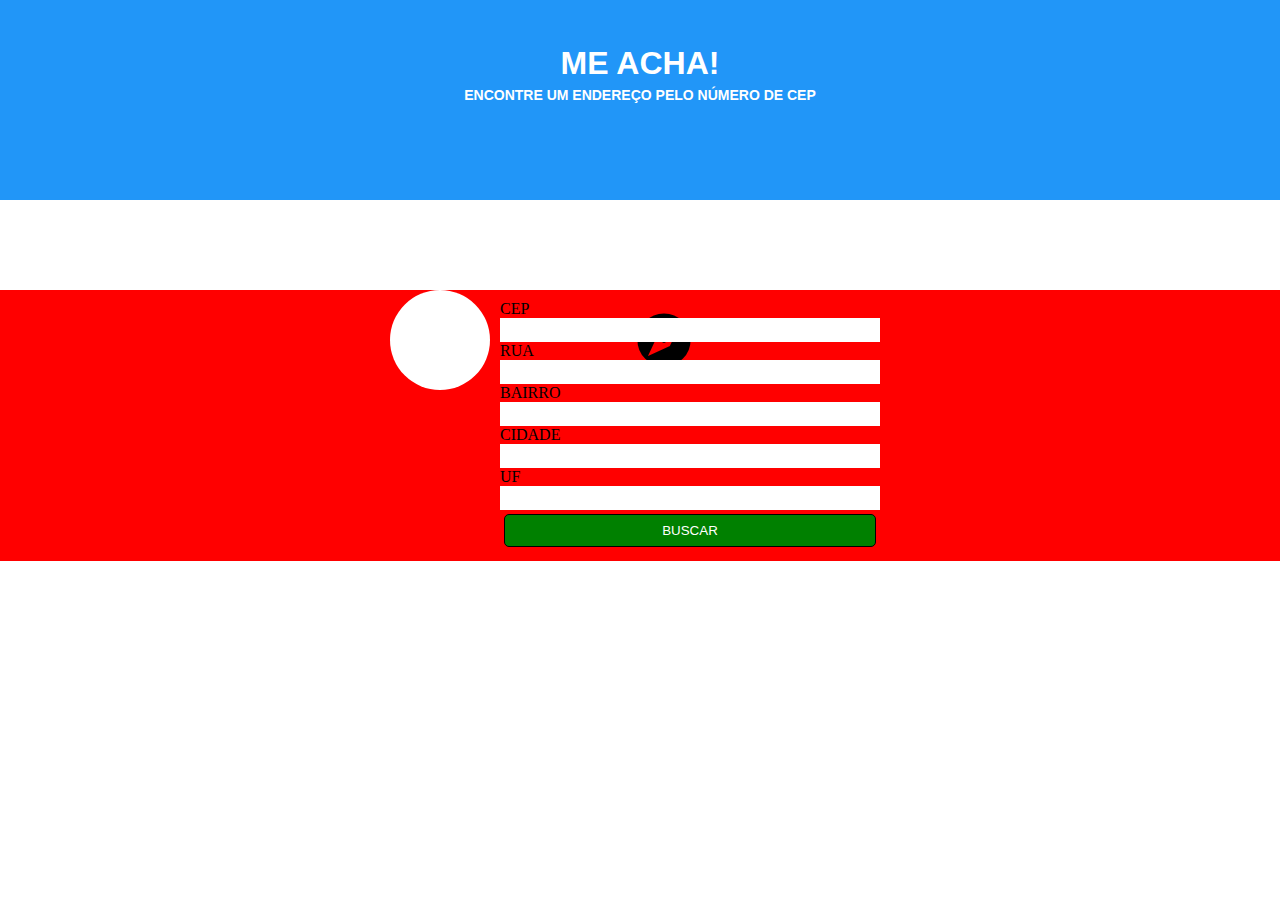
<file: index.html>
<!DOCTYPE html>
<html lang="en">
<head>
	<meta charset="UTF-8">
	<meta name="viewport" content="width=device-width, initial-scale=1.0">
	<link rel="stylesheet" type="text/css" href="site2.css">
	<link href="https://fonts.googleapis.com/icon?family=Material+Icons"
      rel="stylesheet">
	<title>Document</title>
</head>
<body>
	<header>	
		<h1>ME ACHA!</h1>
		<h2> ENCONTRE UM ENDEREÇO PELO NÚMERO DE CEP</h2>
	</header>
		<main>
			<div id="conteudo-geral">
				<div class="box-custom flex justify-content">
				<div id="content-base">
					<div id="logo-principal" class="flex justify-content"><span class="material-icons logo">
					travel_explore
					</span>
					</div>
					<form>
						<label>CEP
						<input type="text" name="cep" required></label>
						<label>RUA
						<input type="text" name="rua" readonly></label>
						<label>BAIRRO
						<input type="text" name="bairro" readonly></label>
						<label>CIDADE
						<input type="text" name="cidade" readonly></label>
						<label>UF
						<input type="text" name="uf" readonly></label>
						<div class="display-btn">
						<input class="btn flex justify-content" type="button" value="BUSCAR" name="buscar">
						</div> 
					</form>
				</div>
			</div>
		</main>
	<footer></footer>	
</body>
</html>
</file>
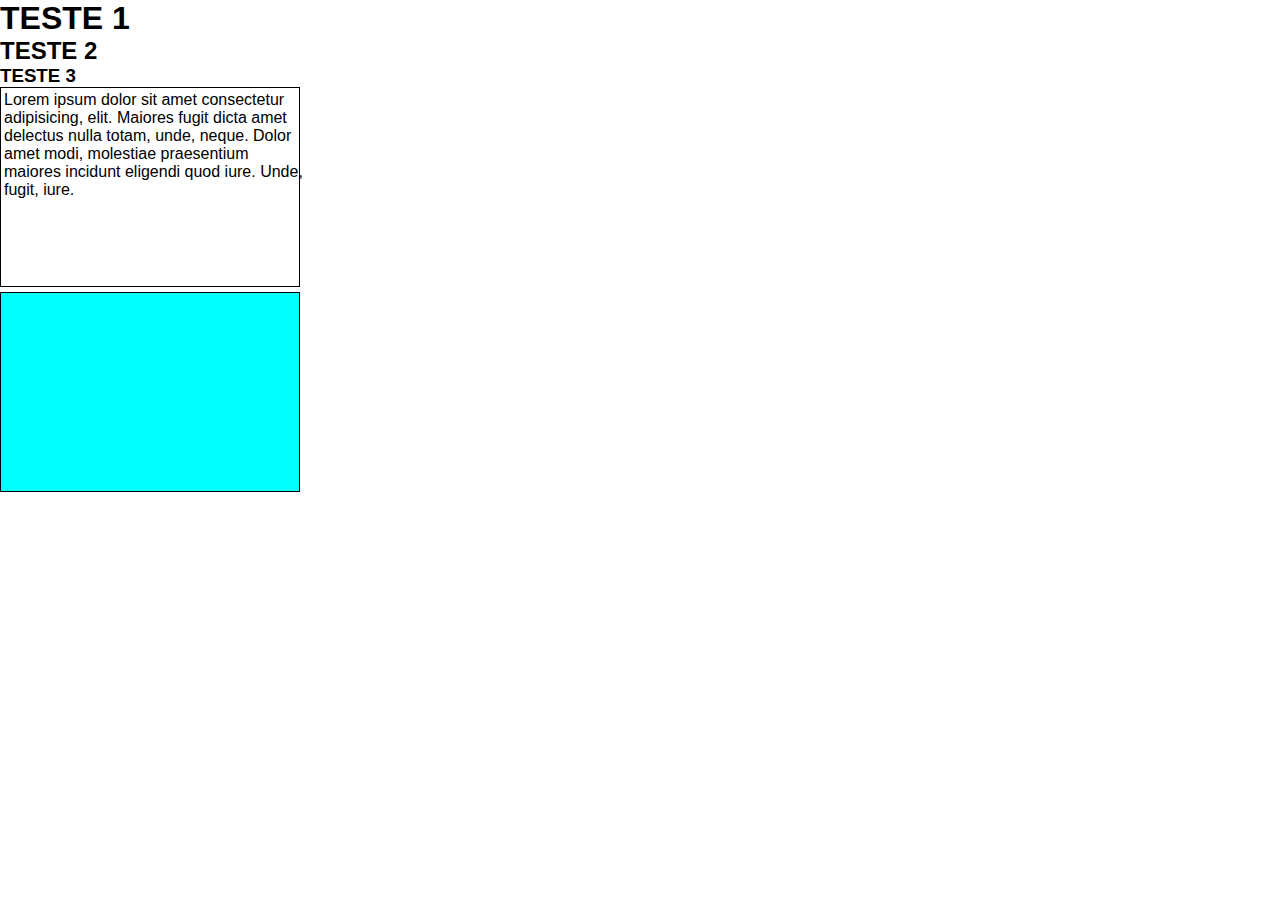
<file: box_sizing.html>
<!DOCTYPE html>
<html lang="en">
<head>
	<meta charset="UTF-8">
	<meta name="viewport" content="width=device-width, initial-scale=1.0">
	<title>box_sizing</title>
</head>
<style>
	:root {
		--cor-padrao : blue;
		--font-padrao: verdana, arial, cursive; 
		--font-size:  18px;
		}

	* {
		margin: 0;
		box-sizing: border-box;
	}

	/* raiz do doc é o próprio htlm */

	h1,h2,h3,ul,p{
		font-family: var(--font-padrao);


	}
	div#teste{
		width:300px;
		height: 200px;
		border: 1px solid #000;
		padding: 3px;
		box-sizing: border-box;
	}
	p{
		width: 300px;
		height: auto;
		box-sizing: border-box;
		padding: 0;
		margin: 0;
	}

	#box{
		width:300px;
		height: 200px;
		background-color: cyan;
		border: 1px solid #000;
		margin-top: 5px;
		box-sizing: border-box;
	}
</style>
<body>
	<h1>TESTE 1</h1>
	<h2>TESTE 2</h2>
	<h3>TESTE 3</h3>
	<div id="teste">
		<p>
			Lorem ipsum dolor sit amet consectetur adipisicing, elit. Maiores fugit dicta amet delectus nulla totam, unde, neque. Dolor amet modi, molestiae praesentium maiores incidunt eligendi quod iure. Unde, fugit, iure.
		</p>
	</div>

	<div id="box"></div>
</body>
</html>
</file>
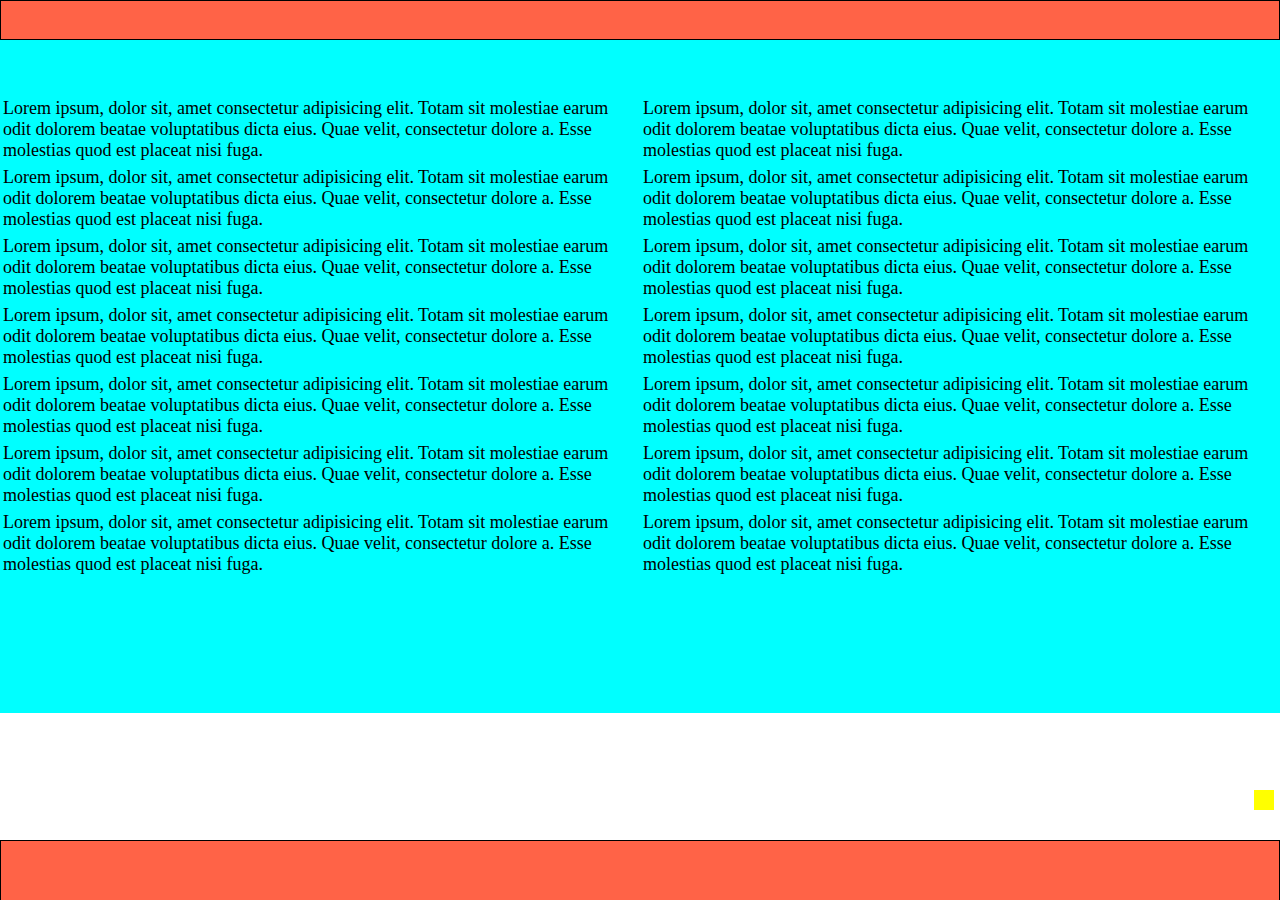
<file: desafio3.html>
<!DOCTYPE html>
<html lang="en">
<head>
	<meta charset="UTF-8">
	<meta name="viewport" content="width=device-width, initial-scale=1.0">
	<title>Document</title>
</head>
<style>
*{
	padding: 0;
	margin: 0;
	box-sizing: border-box;
}
	header, footer{
		width: 100%;
		height: 40px;
		border: 1px solid #000;
		border-bottom: 1 px solid #000;
		background-color: tomato;
		position: fixed;
	}

header{
	top: 0
}

	footer{
		border-bottom: 0;
		height: 60px;
		border-top: 1px solid #000;
		bottom: 0;
	}

	main{
		display: flex;
		width: 100%;
		height: auto;
		background-color: cyan;
		margin-top: 50 px;
		flex-direction: row;

	}

	.filho{
		width: auto;
		height: auto;
		margin: 0 auto;
		font-size: 18px;
		margin-top: 10.5vh;
		margin-bottom: 15vh;
		
	}

	.quadrado{
		width: 20px;
		height: 20px;
		background-color: yellow;
		position: fixed;
		bottom: 10%;
		left: 98%;
		z-index: 10;
	}

	p{
		padding: 3px;
	}



	@media screen and (max-width:  700px){
		main{
			flex-direction: column;
		}
		.filho{
			width: 80%;
			margin: 0;
		}

		.quadrado{
			display: none;
		}
	}
</style>
<body>
	<header></header>
	<main>
		<div class="filho">
			<p>Lorem ipsum, dolor sit, amet consectetur adipisicing elit. Totam sit molestiae earum odit dolorem beatae voluptatibus dicta eius. Quae velit, consectetur dolore a. Esse molestias quod est placeat nisi fuga.
			
			<p>Lorem ipsum, dolor sit, amet consectetur adipisicing elit. Totam sit molestiae earum odit dolorem beatae voluptatibus dicta eius. Quae velit, consectetur dolore a. Esse molestias quod est placeat nisi fuga.
			
			<p>Lorem ipsum, dolor sit, amet consectetur adipisicing elit. Totam sit molestiae earum odit dolorem beatae voluptatibus dicta eius. Quae velit, consectetur dolore a. Esse molestias quod est placeat nisi fuga.
			
			<p>Lorem ipsum, dolor sit, amet consectetur adipisicing elit. Totam sit molestiae earum odit dolorem beatae voluptatibus dicta eius. Quae velit, consectetur dolore a. Esse molestias quod est placeat nisi fuga.
			
			<p>Lorem ipsum, dolor sit, amet consectetur adipisicing elit. Totam sit molestiae earum odit dolorem beatae voluptatibus dicta eius. Quae velit, consectetur dolore a. Esse molestias quod est placeat nisi fuga.
			
			<p>Lorem ipsum, dolor sit, amet consectetur adipisicing elit. Totam sit molestiae earum odit dolorem beatae voluptatibus dicta eius. Quae velit, consectetur dolore a. Esse molestias quod est placeat nisi fuga.
			
			<p>Lorem ipsum, dolor sit, amet consectetur adipisicing elit. Totam sit molestiae earum odit dolorem beatae voluptatibus dicta eius. Quae velit, consectetur dolore a. Esse molestias quod est placeat nisi fuga.
		</div>


		<div class="filho">

			<p>Lorem ipsum, dolor sit, amet consectetur adipisicing elit. Totam sit molestiae earum odit dolorem beatae voluptatibus dicta eius. Quae velit, consectetur dolore a. Esse molestias quod est placeat nisi fuga.
			
			<p>Lorem ipsum, dolor sit, amet consectetur adipisicing elit. Totam sit molestiae earum odit dolorem beatae voluptatibus dicta eius. Quae velit, consectetur dolore a. Esse molestias quod est placeat nisi fuga.
			
			<p>Lorem ipsum, dolor sit, amet consectetur adipisicing elit. Totam sit molestiae earum odit dolorem beatae voluptatibus dicta eius. Quae velit, consectetur dolore a. Esse molestias quod est placeat nisi fuga.
			
			<p>Lorem ipsum, dolor sit, amet consectetur adipisicing elit. Totam sit molestiae earum odit dolorem beatae voluptatibus dicta eius. Quae velit, consectetur dolore a. Esse molestias quod est placeat nisi fuga.
			
			<p>Lorem ipsum, dolor sit, amet consectetur adipisicing elit. Totam sit molestiae earum odit dolorem beatae voluptatibus dicta eius. Quae velit, consectetur dolore a. Esse molestias quod est placeat nisi fuga.
			
			<p>Lorem ipsum, dolor sit, amet consectetur adipisicing elit. Totam sit molestiae earum odit dolorem beatae voluptatibus dicta eius. Quae velit, consectetur dolore a. Esse molestias quod est placeat nisi fuga.
			
			<p>Lorem ipsum, dolor sit, amet consectetur adipisicing elit. Totam sit molestiae earum odit dolorem beatae voluptatibus dicta eius. Quae velit, consectetur dolore a. Esse molestias quod est placeat nisi fuga.
			
		</div>
		
		<div class="quadrado"></div>

	</main>
	<footer></footer>
</body>
</html>
</file>
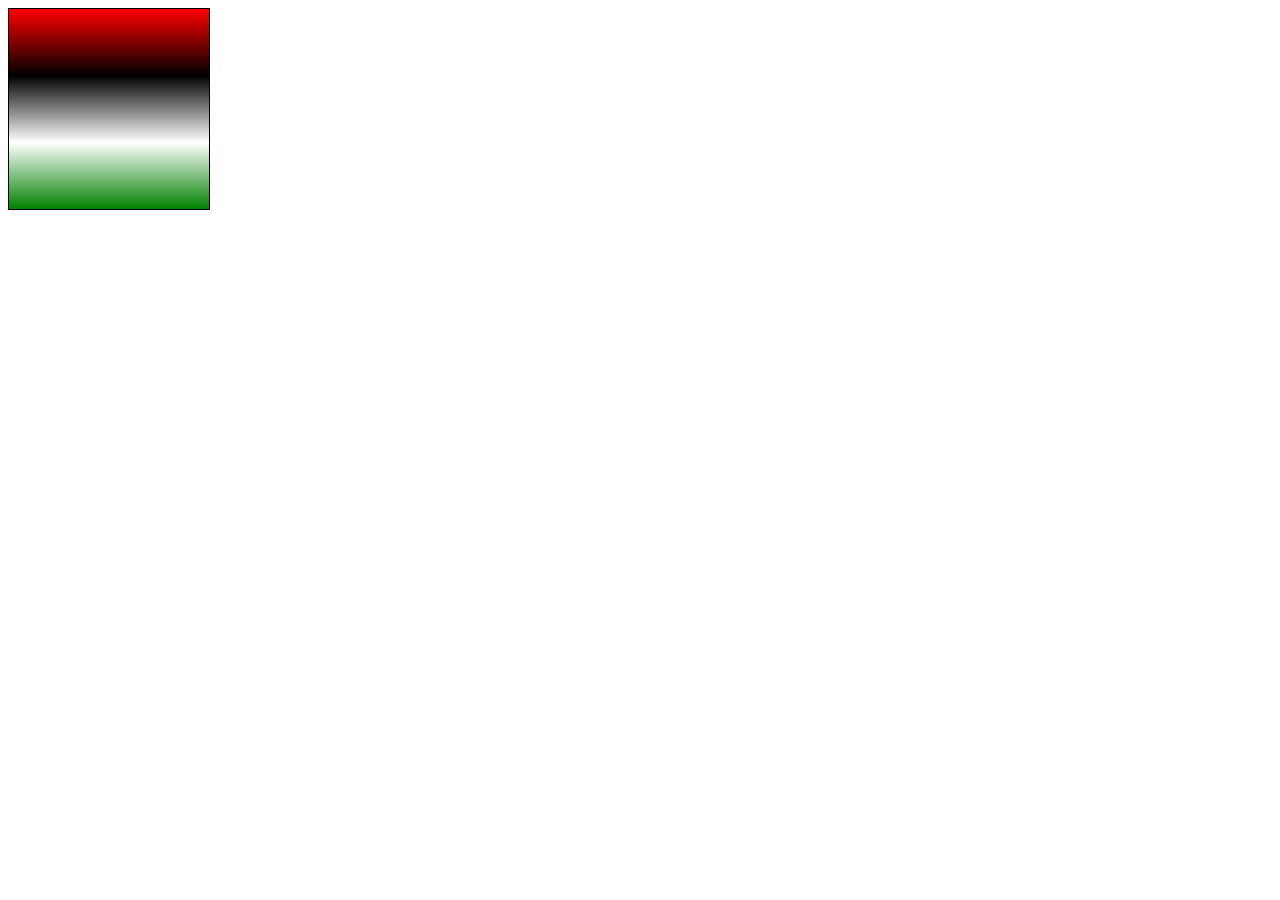
<file: gradient.html>
<!DOCTYPE html>
<html lang="en">
<head>
	<meta charset="UTF-8">
	<meta name="viewport" content="width=device-width, initial-scale=1.0">
	<title>Document</title>
</head>

<style type="text/css">
	#gradient {
		width: 200px;
		height: 200px;
		border: 1px solid #000;
		background-image: linear-gradient(180deg,red,black, white, green);
	}
</style>

<body>
	<div id="gradient">
		
	</div>
	
</body>
</html>
</file>
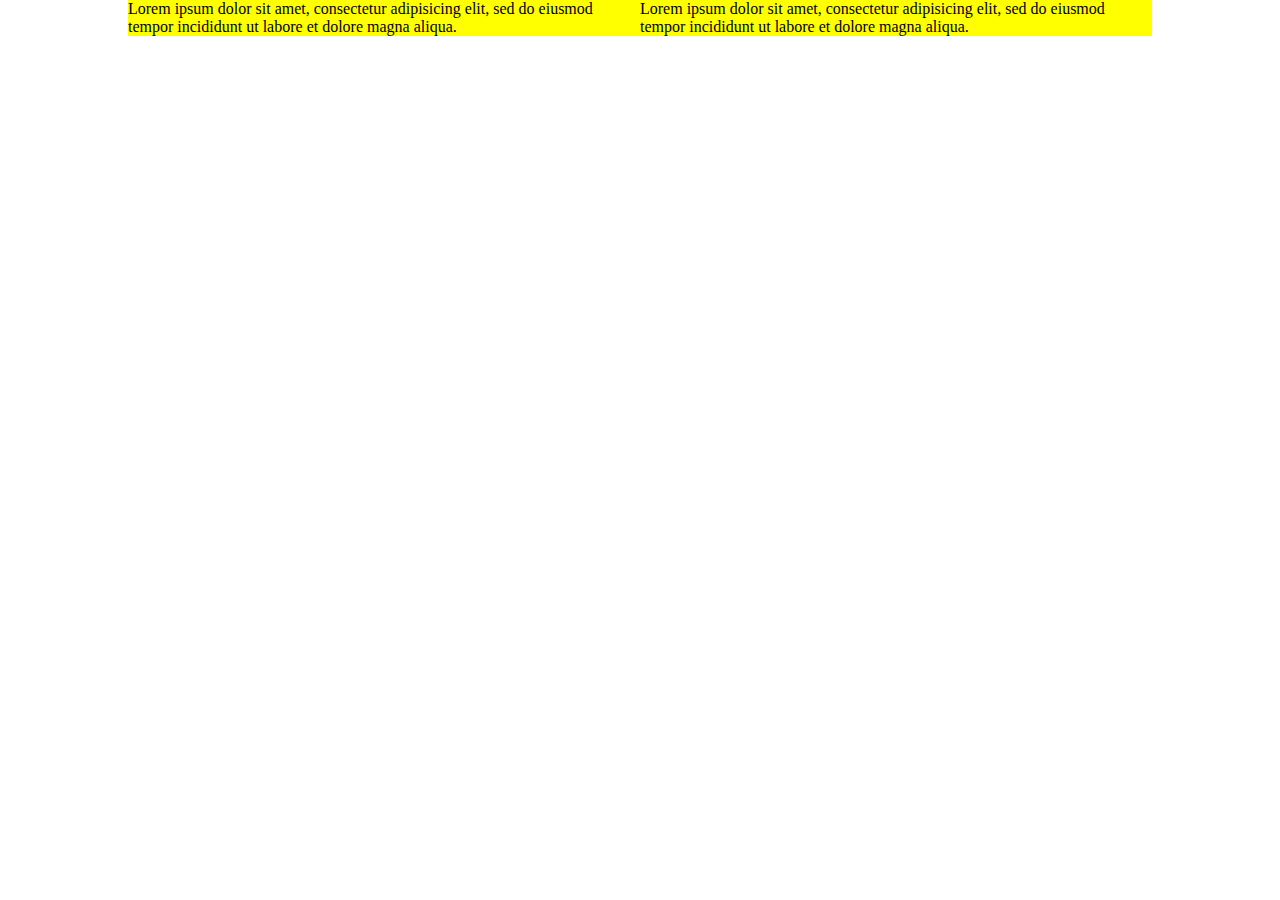
<file: mq.html>
<!DOCTYPE html>
<html lang="en">
<head>
	<meta charset="UTF-8">
	<meta name="viewport" content="width=device-width, initial-scale=1.0">
	<title>Document</title>
</head>
<style>
	*{
		margin: 0;
		padding: 0;
		box-sizing: border-box;
	}

	main{
		display: flex;
		width: 80%;
		height: auto;
		margin: 0 auto;
		background-color: tomato;
	}

	.filho{
		width: 50%;
		height: auto;
		background-color: yellow;
	}

	@media screen and (max-width:  700px){
		main{
			flex-direction: column;
		}
		.filho{
			width: 100%;
		}
	}
	

</style>
<body>

	<main>
		
		<div class="filho">
			<p>Lorem ipsum dolor sit amet, consectetur adipisicing elit, sed do eiusmod
			tempor incididunt ut labore et dolore magna aliqua. 
			</p>
		</div>

		<div class="filho">
			<p>Lorem ipsum dolor sit amet, consectetur adipisicing elit, sed do eiusmod
			tempor incididunt ut labore et dolore magna aliqua. 
			</p>
			
		</div>

	</main>
	
</body>
</html>
</file>
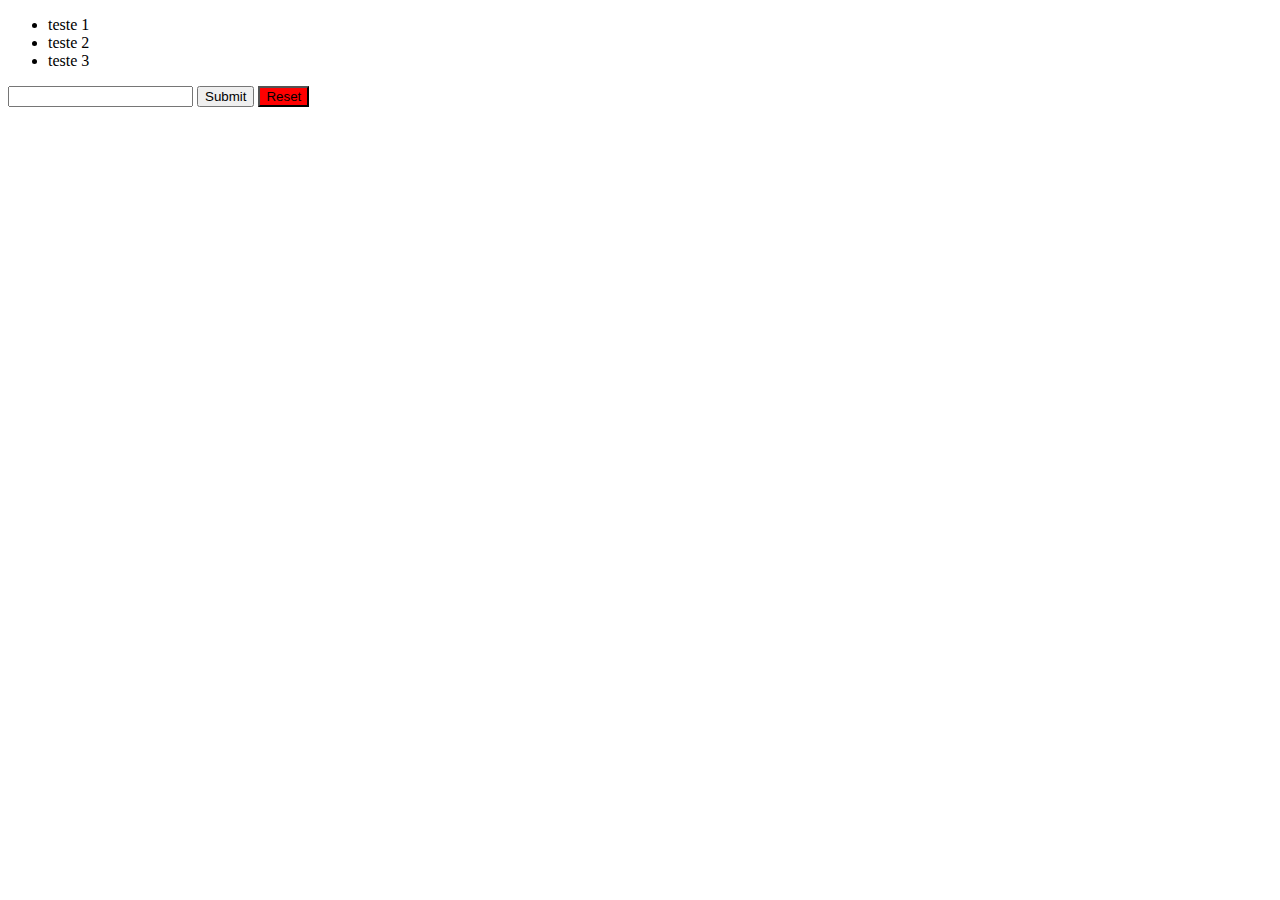
<file: nav.html>
<!DOCTYPE html>
<html lang="en">
<head>
	<meta charset="UTF-8">
	<meta name="viewport" content="width=device-width, initial-scale=1.0">
	<title>Document</title>
</head>
<style type="text/css">
	input[type=reset]{
		background-color: red;
		
	}

	ul{
		
	}
</style>
<body>
	<nav>
		<ul>
			<li>teste 1</li>
			<li>teste 2</li>
			<li>teste 3</li>
		</ul>
	</nav>
	<form>
		<input type="text" name="">
		<input type="submit" name="">
		<input type="reset" name="">
	</form>
</body>
</html>
</file>
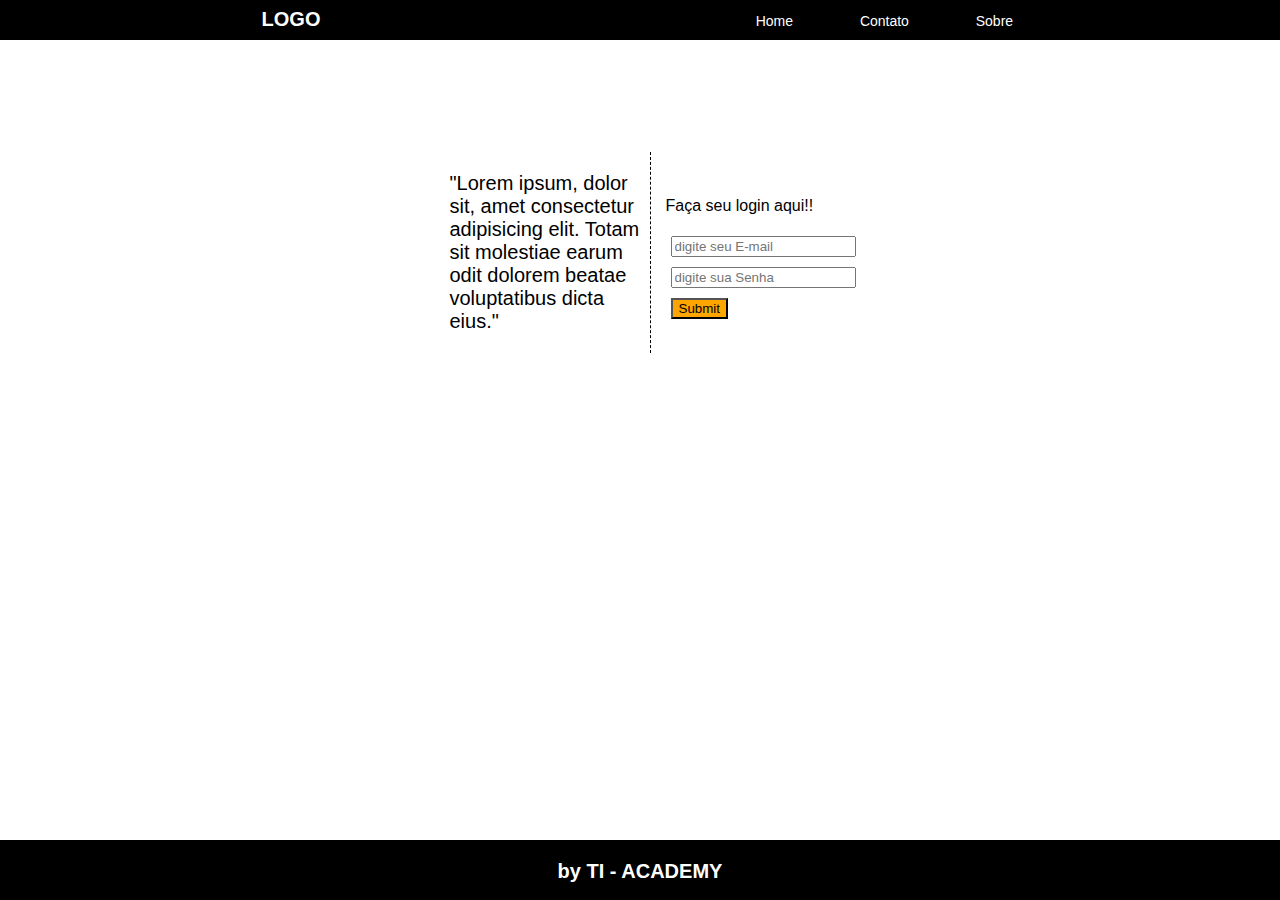
<file: teste.html>
<!DOCTYPE html>
<html lang="en">
<head>
	<meta charset="UTF-8">
	<meta name="viewport" content="width=device-width, initial-scale=1.0">
	<title>Document</title>
</head>
<body>
	<style>

body{
	margin: 0;
}
header, footer{ 
		width: 100%;
		height: 40px;
		background-color: #000; /*cor do cabeçalho*/
		position: fixed; 
	}
	header{
		top: 0;
		display: flex;
	}
	footer{
		height: 60px; /*altura do rodapé*/
		border-bottom: 0;
		position: fixed; 
		bottom: 0;
		background-color: #000;  /*cor do rodapé*/
	}
	.divf{ /*div onde os links estão agrupados*/
		margin: 3px;
		position: absolute;
		right: 17%;
		display: flex;
		
	}
	.divd{ /*div para configuração do alinhamento dos links*/
		width: 90px;
		height: 33px;
		margin-top: 1px;
		margin-right: 20px;
		font-size: 14px;
		font-family: sans-serif;
		display: flex;
		justify-content: center;
	}
	a{ /* configuração do texto dos links*/
		text-decoration: none;
		color: #fff;
		display: flex;
		justify-content: center;
		align-items: center;
	}
	a:hover{ /*quando o mouse passa em cima*/
		width: 90px;
		height: 33px;
		background-color: #FFA500; /*cor que fica*/
		border-radius: 16px;
	}
	#logo{
		width: 90px;
		height: 33px;
		margin-top: 7px;			
		position: absolute;
		left: 20%;
		display: flex;
		justify-content: center;
	}

	p#pp{
		font-size: 20px;
		font-family: sans-serif;
		color: #fff;
		font-weight: bold;
	}
	.divti{ /*div texto rodapé*/
		width: 200px;
		height: 40px;			
		position: relative;
        margin-left: auto;
        margin-right: auto;	
		margin-top: 20px;
				
	}
	.academy{	/*o texto do rodapé*/	
		font-size: 20px;
		font-family: sans-serif;
		color: #fff;
		font-weight: bold;
		display: flex;
		justify-content: center;
		align-items: center;
	}

	.loremdiv{ /*2 div texto central e form*/
		margin-top: 150px;
		width: 400px;
		height: 205px;
		position: relative;
        margin-left: auto;
        margin-right: auto;	
        
        display: flex;
        justify-content: center;
        align-items: center;

	}
	.loremint{  /*div interno*/
		width: 200px;

		border-right: 1px dashed #000;
		background-color: #FFF;
		border-top-left-radius: 20px;
		border-bottom-left-radius: 30px;

	}
	.loremtex{ /*texto central*/
		
		color: #000;
		font-size: 20px;
		font-family: sans-serif;		
	} 

	#form{
		width: 150px;
		height: 205px;		
		height: auto;
		padding: 15px;
		display: flex;
		flex-direction: column;
		font-family: sans-serif;

	}

	input{
		margin: 5px;
	}
	.btn{
		background-color: #FFA500;
	}

</style>

<header>
		<div id="logo"><p id="pp" class="divd">LOGO</p></div>
		<div class="divf">
		<div class="divd"><a href="">Home</a></div>
		<div class="divd"><a href="">Contato</a></div>
		<div class="divd"><a href="">Sobre</a></div>
		</div>
	</header>
	<main>
		<div class="loremdiv">
		<div class="loremint" ><p class="academy, loremtex">"Lorem ipsum, dolor sit, amet consectetur adipisicing elit. Totam sit molestiae earum odit dolorem beatae voluptatibus dicta eius." </p></div>
		
		<div id="form">
			 <form name="frmCadastro" method="get">
			 	<p>Faça seu login aqui!!</p>
        <input class="txt"  placeholder="digite seu E-mail" type="text" name="">        
        <input class="txt"  placeholder="digite sua Senha" type="password" name="">
        <input class="btn" placeholder="Entrar" type="submit" name="" >
        
   </form>
			
		</div>
        </div>
			
	</main>

	<footer>
		<div class="divti" ><p class="academy">by TI - ACADEMY</p></div>
	</footer>

	
</body>
</html>
	
</body>
</html>
</file>
<file: site2.css>
*{
	margin:0;
	padding: 0;
	box-sizing: border-box;
}

header{
	position: absolute;
	z-index: 0;
	width: 100%;
	height: 200px;
	background-color: #2196f8;
	display: flex;
	flex-direction: column;
}

header > h1{
	padding: 5px;
	text-align: center;
	font-family: verdana, arial, cursive;
	margin-top: 40px;
	color: #fff;
}

header > h2{
	color: #fff;
	width: 100%;
	height: 40px;
	font-family: verdana, arial, cursive;
	font-size: 14px;
	text-align: center;

}

main{
	position: absolute;
	z-index: 100;
	width: 100%;
	height: auto;
	top: 150px;
	background-color: cyan;
}

#conteudo-geral{
	width: 80%;
	margin: 0 auto;
	display: flex;
	flex-direction: column;
	justify-content: center;
}

.box-custom{
	width: 100%;
	height: auto;

}

a{
	text-decoration: none;
	color: #000;
}

form{
	width: 400px;
	height: auto;
	padding: 10px;S
}

.flex {
	display: flex;
}

.justify-content{
	justify-content: center;
}

.display-btn{
	width: 100%;
	height:  auto;
	padding: 4px;
	}


.btn{
	padding: 8px;
	width: 100%;
	border: 1px solid #000;
	border-radius: 5px;
	background-color: green;
	color: #fff;
}
form > label{
	width: 100%;
	height: auto;
	display: flex;
	flex-direction: column;
	font-family: verdana, cursive;
}

form > label > input[type=text] {
	font-size: 14px;
	border: none;
	padding: 4px;
}

#logo-principal{
	width: 100px;
	height: 100px;
	border-radius: 100%;
	background-color: #fff;
	align-items: center;

}

#logo-principal .logo{
	font-size: 64px;
}

#content-base{
	width: 100%;
	height: auto;
	background-color: red;
	position: absolute;
	top: 140px;
	display: flex;
	justify-content: center;
	
}
</file>
